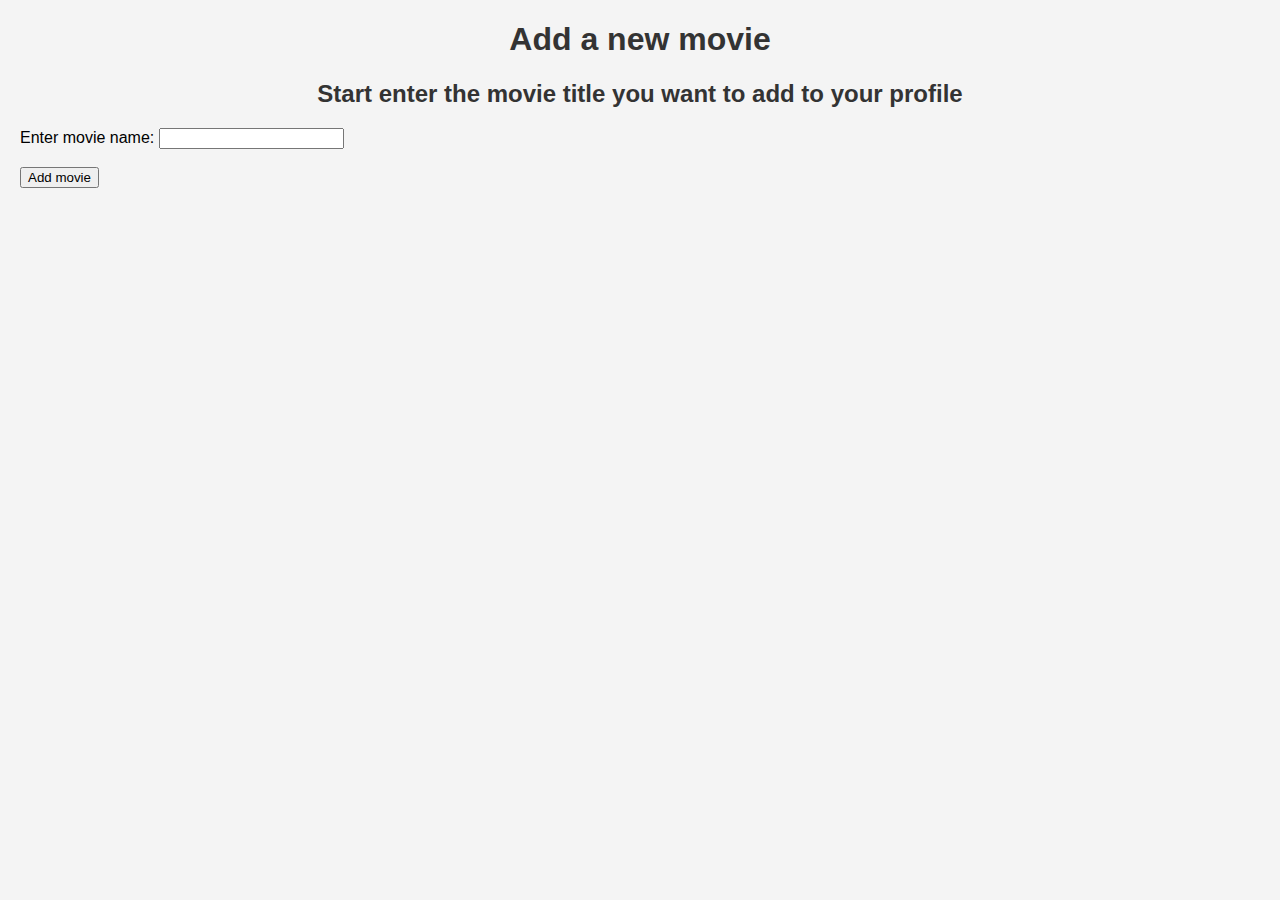
<file: templates/add_movie.html>
<!DOCTYPE html>
<html lang="en">
<head>
    <meta charset="UTF-8">
    <title>Add movie - movie-base </title>
    <link rel="stylesheet" href="../../static/style.css">
</head>
<body>

    <h1>Add a new movie</h1>
    <h2>Start enter the movie title you want to add to your profile</h2>

    <div class="submit-form">
        <form id="add-movie-form" action="/users/{{ user_id }}/add_movie" method="POST">
            <label for="title">Enter movie name: </label>
            <input type="text" id="title" name="title" required><br><br>
            <input type="submit" value="Add movie">
        </form>
    </div>

    <div id="add-movie-message" style="display: none;">Movie added successfully!</div>

    <script>
        document.addEventListener('DOMContentLoaded', function() {
            const addMovieForm = document.getElementById('add-movie-form');

            if (addMovieForm) {
                addMovieForm.addEventListener('submit', function(event) {
                    // Kein preventDefault() mehr, wir wollen das Standard-Absenden
                    // Das Backend wird uns weiterleiten
                });
            }
        });
    </script>

</body>
</html>
</file>
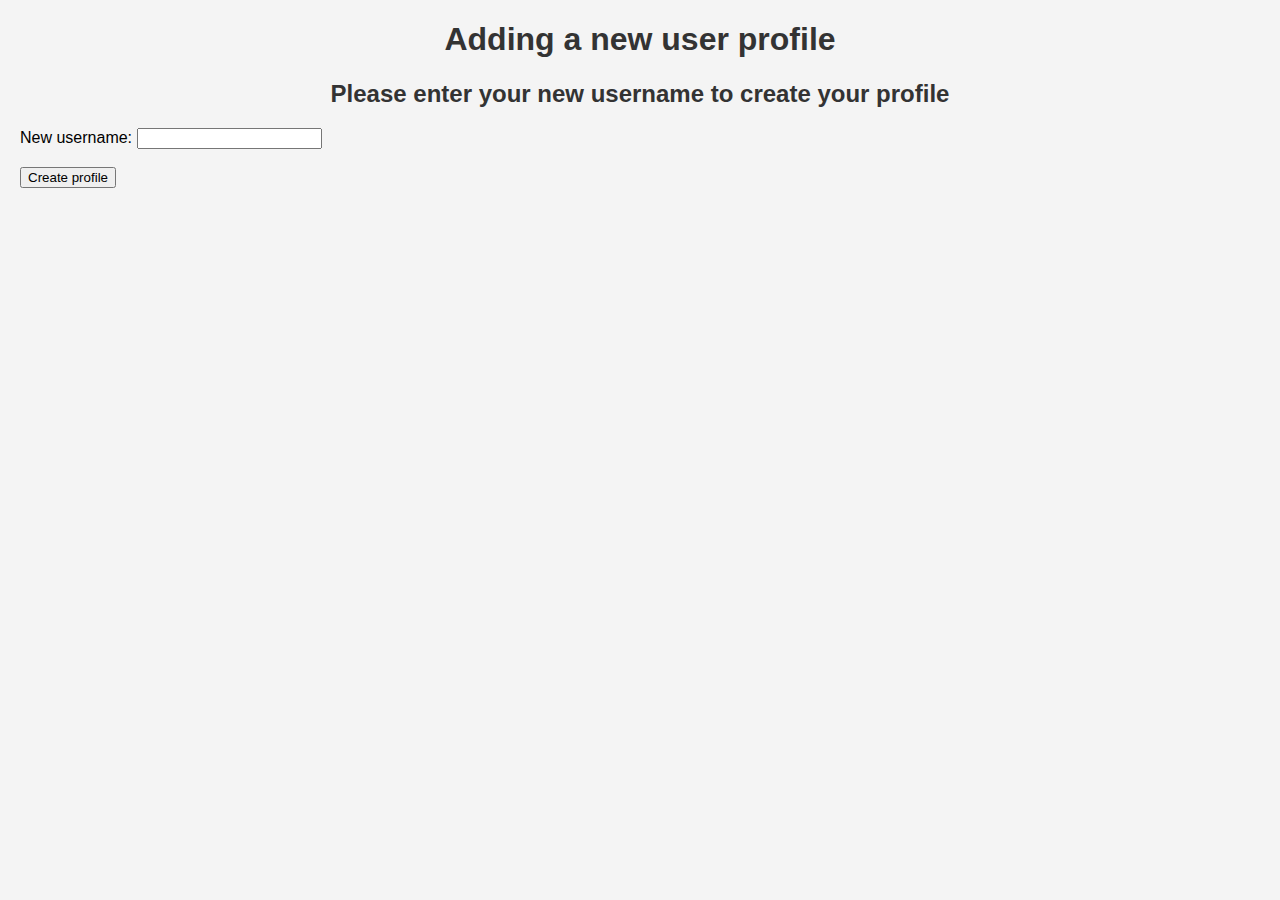
<file: templates/add_user.html>
<!DOCTYPE html>
<html lang="en">
<head>
    <meta charset="UTF-8">
    <title>Add user - movie-base</title>
    <link rel="stylesheet" href="../../static/style.css">
</head>
<body>

    <h1>Adding a new user profile</h1>
    <h2>Please enter your new username to create your profile</h2>

    <div class="submit-form">
        <form id="add-user-form" action="/add_user" method="POST">
            <label for="username">New username: </label>
            <input type="text" id="username" name="username" required><br><br>
            <input type="submit" value="Create profile">
            <div id="message-container" style="display: none;"></div>
        </form>
    </div>

    <script>
        document.addEventListener('DOMContentLoaded', function() {
            const addUserForm = document.getElementById('add-user-form');
            const messageContainer = document.getElementById('message-container');

            if (addUserForm && messageContainer) {
                addUserForm.addEventListener('submit', function(event) {
                    event.preventDefault(); // Verhindert das Standard-Absenden

                    const formData = new FormData(addUserForm);

                    fetch('/add_user', {
                        method: 'POST',
                        body: formData,
                    })
                    .then(response => {
                        if (!response.ok) {
                            return response.text().then(text => { throw new Error(text) });
                        }
                        return response.json(); // Angenommen, dein Server gibt bei Erfolg JSON zurück (z.B. {'user_id': ...})
                    })
                    .then(data => {
                        // Erfolgreiche Benutzererstellung
                        messageContainer.textContent = 'New user profile added successfully! You are being redirected to your personal movie page...';
                        messageContainer.style.display = 'block';
                        messageContainer.style.backgroundColor = 'lightgreen';
                        setTimeout(() => {
                            window.location.href = `/users/${data.user_id}`;
                        }, 3000); // Weiterleitung nach 3 Sekunden
                    })
                    .catch(error => {
                        // Fehler bei der Benutzererstellung (z.B. Benutzername existiert bereits)
                        messageContainer.textContent = error;
                        messageContainer.style.display = 'block';
                        messageContainer.style.backgroundColor = 'lightcoral';
                        setTimeout(() => {
                            window.location.href = '/';
                        }, 3000); // Weiterleitung nach 3 Sekunden
                    });
                });
            }
        });
    </script>

</body>
</html>
</file>
<file: static/style.css>
body {
    font-family: sans-serif;
    margin: 20px;
    background-color: #f4f4f4;
}

h1, h2 {
    color: #333;
    text-align: center;
}

.movie-container {
    display: flex;
    flex-wrap: wrap;
    gap: 20px;
    margin-top: 20px;
    justify-content: center;
}

.movie-card {
    width: 300px;
    border: 1px solid #ddd;
    border-radius: 8px;
    background-color: #fff;
    box-shadow: 0 2px 4px rgba(0, 0, 0, 0.1);
    padding: 15px;
    display: flex;
    flex-direction: column;
}

.movie-header {
    display: flex;
    justify-content: space-between;
    align-items: center;
    margin-bottom: 10px;
}

.genre {
    font-size: 0.9em;
    color: #777;
}

.delete-button {
    background-color: #f44336;
    color: white;
    border: none;
    border-radius: 5px;
    padding: 2px 5px;
    cursor: pointer;
    font-size: 1.4em;
    transition: background-color 0.3s ease;
}

.delete-button:hover {
    background-color: #d32f2f;
}

.action-button {
    display: inline-block;
    width: fit-content;
    padding: 8px 16px;
    border: none;
    background-color: #ddd;
    color: #333;
    text-decoration: none;
    cursor: pointer;
    border-radius: 5px;
    font-size: 0.9em;
    margin-left: 5px;
    margin-right: 5px;
    transition: background-color 0.3s ease;
}

.action-button:hover {
    background-color: #ccc;
    color: #333;
}

.update-button {
    background-color: #ddd;
    color: #000;
    border: none;
    border-radius: 5px;
    padding: 2px 5px;
    margin-top: 5px;
    cursor: pointer;
    text-decoration: none;
    font-size: 1.4em;
    transition: background-color 0.3s ease;
}

.update-button:hover {
    background-color: #ccc;
    color: #000;
}

.update-delete-buttons {
    display: flex;
    flex-direction: column;
    align-items: flex-end;
}

.movie-title {
    font-size: 1.2em;
    font-weight: bold;
    margin-bottom: 5px;
    color: #333;
}

.movie-director {
    font-size: 0.95em;
    color: #555;
    margin-bottom: 8px;
}

.movie-image {
    width: 100%;
    height: auto;
    border-radius: 5px;
    margin-bottom: 10px;
    overflow: hidden; /* Falls die Bilder unterschiedliche Proportionen haben */
}

.movie-image img {
    display: block;
    width: 100%;
    height: auto;
    object-fit: cover; /* Stellt sicher, dass das Bild den Container ausfüllt, ohne Proportionen zu verlieren */
}

.movie-details {
    display: flex;
    justify-content: space-between;
    font-size: 0.85em;
    color: #777;
    margin-bottom: 10px;
}

.rating {
    font-weight: bold;
}

.movie-comments {
    font-size: 0.9em;
    color: #444;
    line-height: 1.4;
}

p a {
    color: #007bff;
    text-decoration: none;
}

p a:hover {
    text-decoration: underline;
}

.group-actions {
    display: flex;
    flex-direction: column;
    gap: 20px;
}

#message-container {
  display: none;
  margin-top: 10px;
  padding: 10px;
  border-radius: 5px;
  width: fit-content;
}
</file>
